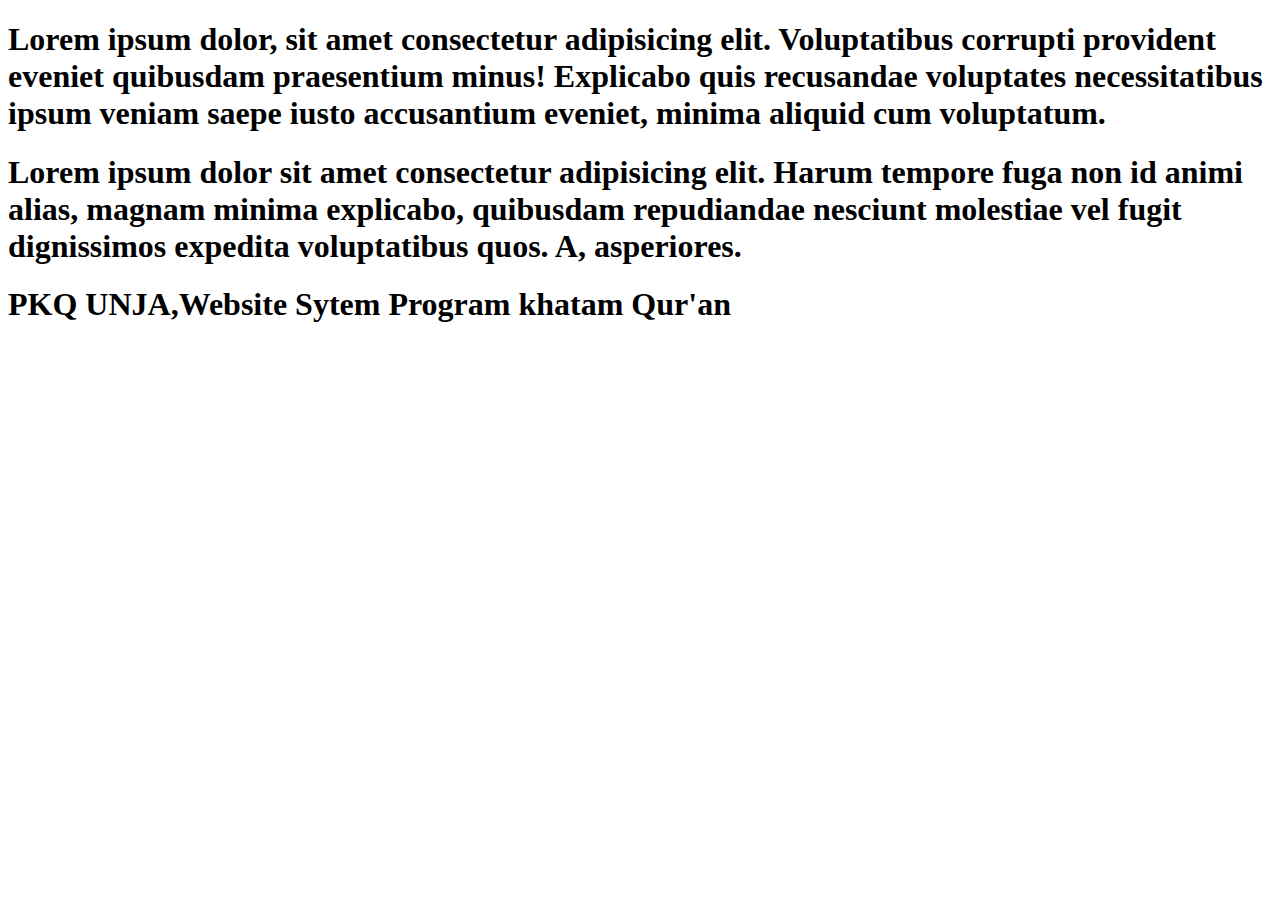
<file: tes.html>
<!DOCTYPE html>
<html>
<head>

  <link href="https://cdn.jsdelivr.net/npm/bootstrap@5.3.0/dist/css/bootstrap.min.css" rel="stylesheet" integrity="sha384-9ndCyUaIbzAi2FUVXJi0CjmCapSmO7SnpJef0486qhLnuZ2cdeRhO02iuK6FUUVM" crossorigin="anonymous">
  <script src="https://cdn.jsdelivr.net/npm/bootstrap@5.3.0/dist/js/bootstrap.bundle.min.js" integrity="sha384-geWF76RCwLtnZ8qwWowPQNguL3RmwHVBC9FhGdlKrxdiJJigb/j/68SIy3Te4Bkz" crossorigin="anonymous"></script>
</head>
<body>
    <h1>Lorem ipsum dolor, sit amet consectetur adipisicing elit. Voluptatibus corrupti provident eveniet quibusdam praesentium minus! Explicabo quis recusandae voluptates necessitatibus ipsum veniam saepe iusto accusantium eveniet, minima aliquid cum voluptatum.</h1>
    
    <div class="container">
        <h1>Lorem ipsum dolor sit amet consectetur adipisicing elit. Harum tempore fuga non id animi alias, magnam minima explicabo, quibusdam repudiandae nesciunt molestiae vel fugit dignissimos expedita voluptatibus quos. A, asperiores.</h1>

    </div>
    <div class="container">
      <h1>PKQ UNJA,Website Sytem Program khatam Qur'an </h1>
    </div>
</body>
</html>
</file>
